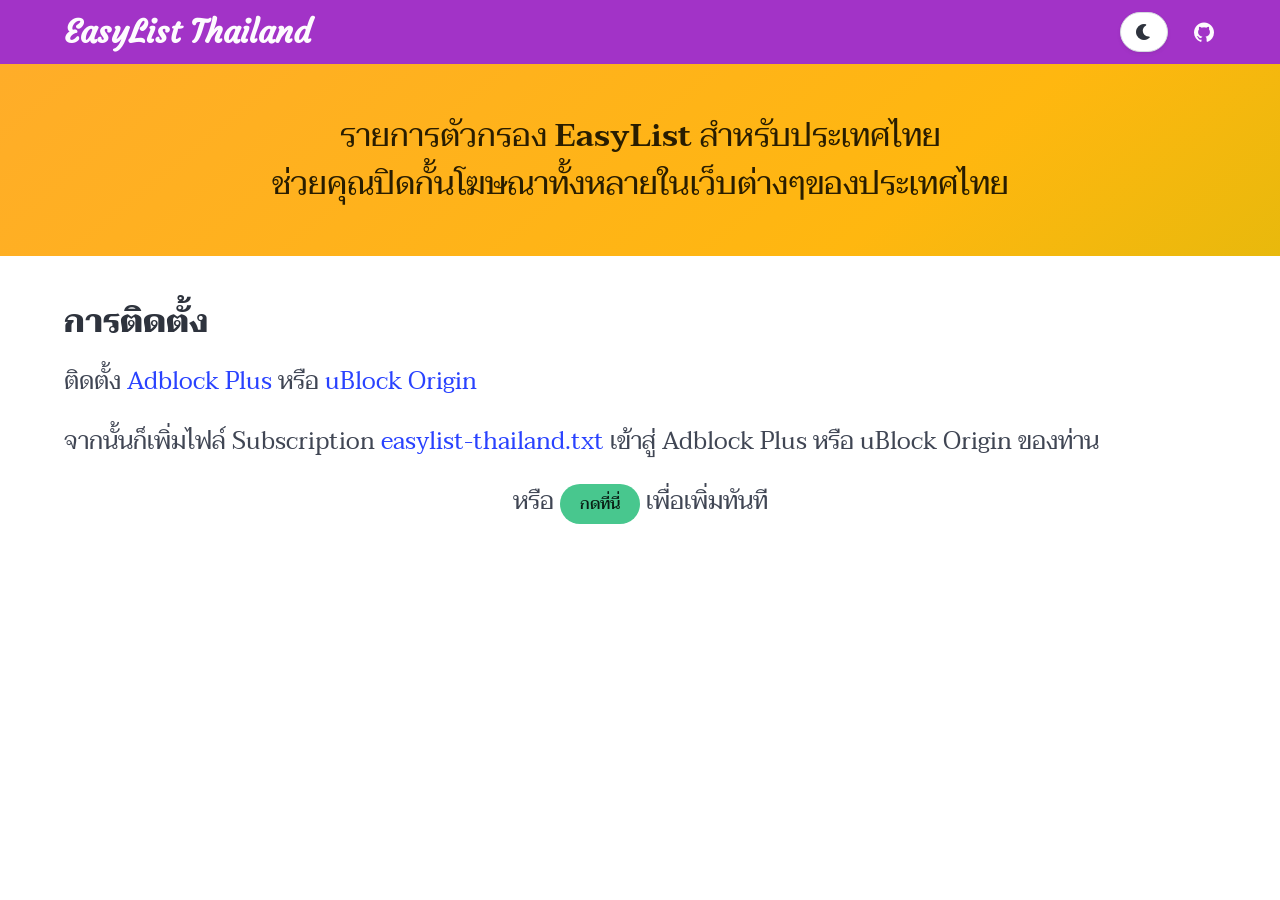
<file: index.html>
<!DOCTYPE html><html  lang="th"><head><meta charset="utf-8"><meta name="viewport" content="width=device-width, initial-scale=1"><title>EasyList Thailand</title><link rel="preconnect" href="https://fonts.googleapis.com"><link rel="preconnect" href="https://fonts.gstatic.com" crossorigin><script type="importmap">{"imports":{"#entry":"/_nuxt/J5YAGVVV.js"}}</script><script>(function(){try{var t=localStorage.getItem('theme');if(t!=='light'&&t!=='dark'){t=window.matchMedia('(prefers-color-scheme: dark)').matches?'dark':'light';}document.documentElement.setAttribute('data-theme',t);}catch(e){}})();</script><link rel="stylesheet" href="https://fonts.googleapis.com/css2?family=Courgette&family=Taviraj:wght@400;500;600;700&display=swap"><style>.brand-title[data-v-08bf3786]{margin-block-end:0;font-family:Courgette,cursive}[data-v-08bf3786] .navbar-burger{color:hsl(var(--bulma-burger-h),var(--bulma-burger-s),var(--bulma-burger-l))}</style><style>.install-line[data-v-2a74f204]{margin-block-end:1em}.subscription[data-v-2a74f204]{margin:1em 0}.hero strong[data-v-2a74f204]{color:inherit}</style><link rel="stylesheet" href="/_nuxt/entry.DgntsJFy.css" crossorigin><link rel="preload" as="fetch" crossorigin="anonymous" href="/_payload.json?_b=14e4aa86-1028-4d53-86ee-131d1c9f07ad"><link rel="modulepreload" as="script" crossorigin href="/_nuxt/J5YAGVVV.js"><link rel="modulepreload" as="script" crossorigin href="/_nuxt/B3HhkqIb.js"><link rel="modulepreload" as="script" crossorigin href="/_nuxt/BsRX2mC5.js"><script type="module" src="/_nuxt/J5YAGVVV.js" crossorigin></script><link rel="prefetch" as="style" crossorigin href="/_nuxt/error-404.DpKY_dMl.css"><link rel="prefetch" as="script" crossorigin href="/_nuxt/CH4jqkhx.js"><link rel="prefetch" as="style" crossorigin href="/_nuxt/error-500.CmR4p1fc.css"><link rel="prefetch" as="script" crossorigin href="/_nuxt/B8oHtLYB.js"><meta name="description" content="รายการตัวกรอง EasyList สำหรับประเทศไทย"><meta property="og:title" content="EasyList Thailand"><meta property="og:description" content="รายการตัวกรอง EasyList สำหรับประเทศไทย"><meta property="og:type" content="website"><meta property="og:url" content="https://easylist-thailand.github.io/"><meta property="og:locale" content="th_TH"></head><body><div id="__nuxt"><div><div></div><!----><div id="home" data-v-2a74f204><section class="hero is-warning is-bold" data-v-2a74f204><div class="hero-body" data-v-2a74f204><div class="container has-text-centered is-size-3" data-v-2a74f204><p data-v-2a74f204> รายการตัวกรอง <strong data-v-2a74f204>EasyList</strong> สำหรับประเทศไทย </p><p data-v-2a74f204>ช่วยคุณปิดกั้นโฆษณาทั้งหลายในเว็บต่างๆของประเทศไทย</p></div></div></section><section class="section" data-v-2a74f204><div class="container" data-v-2a74f204><h1 class="title" data-v-2a74f204>การติดตั้ง</h1><div class="is-size-4" data-v-2a74f204><div class="install-line" data-v-2a74f204> ติดตั้ง <!----> หรือ <!----></div><p data-v-2a74f204> จากนั้นก็เพิ่มไฟล์ Subscription <a href="https://raw.githubusercontent.com/easylist-thailand/easylist-thailand/master/subscription/easylist-thailand.txt" target="_blank" rel="noopener" data-v-2a74f204> easylist-thailand.txt </a> เข้าสู่ Adblock Plus หรือ uBlock Origin ของท่าน </p><p class="subscription has-text-centered" data-v-2a74f204> หรือ <a class="button is-success is-rounded" href="abp:subscribe?location=https%3A%2F%2Fraw.githubusercontent.com%2Feasylist-thailand%2Feasylist-thailand%2Fmaster%2Fsubscription%2Feasylist-thailand.txt&amp;title=EasyList%20Thailand" data-v-2a74f204><!--[--> กดที่นี่ <!--]--></a> เพื่อเพิ่มทันที </p></div></div></section></div></div></div><div id="teleports"></div><script>window.__NUXT__={};window.__NUXT__.config={public:{},app:{baseURL:"/",buildId:"14e4aa86-1028-4d53-86ee-131d1c9f07ad",buildAssetsDir:"/_nuxt/",cdnURL:""}}</script><script type="application/json" data-nuxt-data="nuxt-app" data-ssr="true" id="__NUXT_DATA__" data-src="/_payload.json?_b=14e4aa86-1028-4d53-86ee-131d1c9f07ad">[{"state":1,"once":3,"_errors":4,"serverRendered":6,"path":7,"prerenderedAt":8},["Reactive",2],{},["Set"],["ShallowReactive",5],{},true,"\u002F",1792515123185]</script></body></html>
</file>
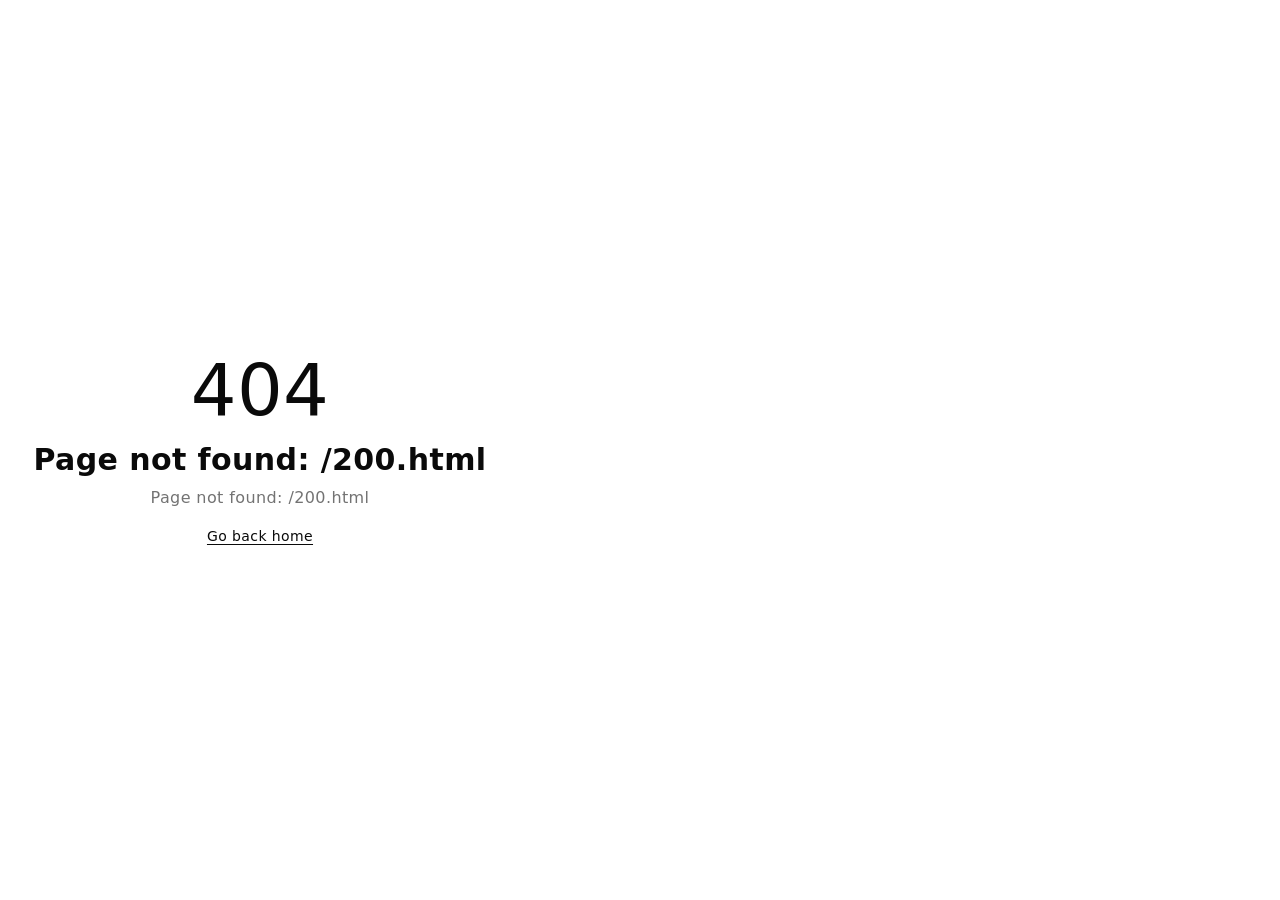
<file: 200.html>
<!DOCTYPE html><html  lang="th"><head><meta charset="utf-8"><meta name="viewport" content="width=device-width, initial-scale=1"><title>EasyList Thailand</title><link rel="preconnect" href="https://fonts.googleapis.com"><link rel="preconnect" href="https://fonts.gstatic.com" crossorigin><script type="importmap">{"imports":{"#entry":"/_nuxt/J5YAGVVV.js"}}</script><script>(function(){try{var t=localStorage.getItem('theme');if(t!=='light'&&t!=='dark'){t=window.matchMedia('(prefers-color-scheme: dark)').matches?'dark':'light';}document.documentElement.setAttribute('data-theme',t);}catch(e){}})();</script><link rel="stylesheet" href="https://fonts.googleapis.com/css2?family=Courgette&family=Taviraj:wght@400;500;600;700&display=swap"><style>.brand-title[data-v-08bf3786]{margin-block-end:0;font-family:Courgette,cursive}[data-v-08bf3786] .navbar-burger{color:hsl(var(--bulma-burger-h),var(--bulma-burger-s),var(--bulma-burger-l))}</style><link rel="stylesheet" href="/_nuxt/entry.DgntsJFy.css" crossorigin><link rel="modulepreload" as="script" crossorigin href="/_nuxt/J5YAGVVV.js"><link rel="modulepreload" as="script" crossorigin href="/_nuxt/B3HhkqIb.js"><script type="module" src="/_nuxt/J5YAGVVV.js" crossorigin></script><link rel="prefetch" as="style" crossorigin href="/_nuxt/error-404.DpKY_dMl.css"><link rel="prefetch" as="script" crossorigin href="/_nuxt/CH4jqkhx.js"><link rel="prefetch" as="style" crossorigin href="/_nuxt/error-500.CmR4p1fc.css"><link rel="prefetch" as="script" crossorigin href="/_nuxt/B8oHtLYB.js"><meta name="description" content="รายการตัวกรอง EasyList สำหรับประเทศไทย"><meta property="og:title" content="EasyList Thailand"><meta property="og:description" content="รายการตัวกรอง EasyList สำหรับประเทศไทย"><meta property="og:type" content="website"><meta property="og:url" content="https://easylist-thailand.github.io/"><meta property="og:locale" content="th_TH"></head><body><div id="__nuxt"></div><div id="teleports"></div><script>window.__NUXT__={};window.__NUXT__.config={public:{},app:{baseURL:"/",buildId:"14e4aa86-1028-4d53-86ee-131d1c9f07ad",buildAssetsDir:"/_nuxt/",cdnURL:""}}</script><script type="application/json" data-nuxt-data="nuxt-app" data-ssr="false" id="__NUXT_DATA__">[{"prerenderedAt":1,"serverRendered":2},1792515123191,false]</script></body></html>
</file>
